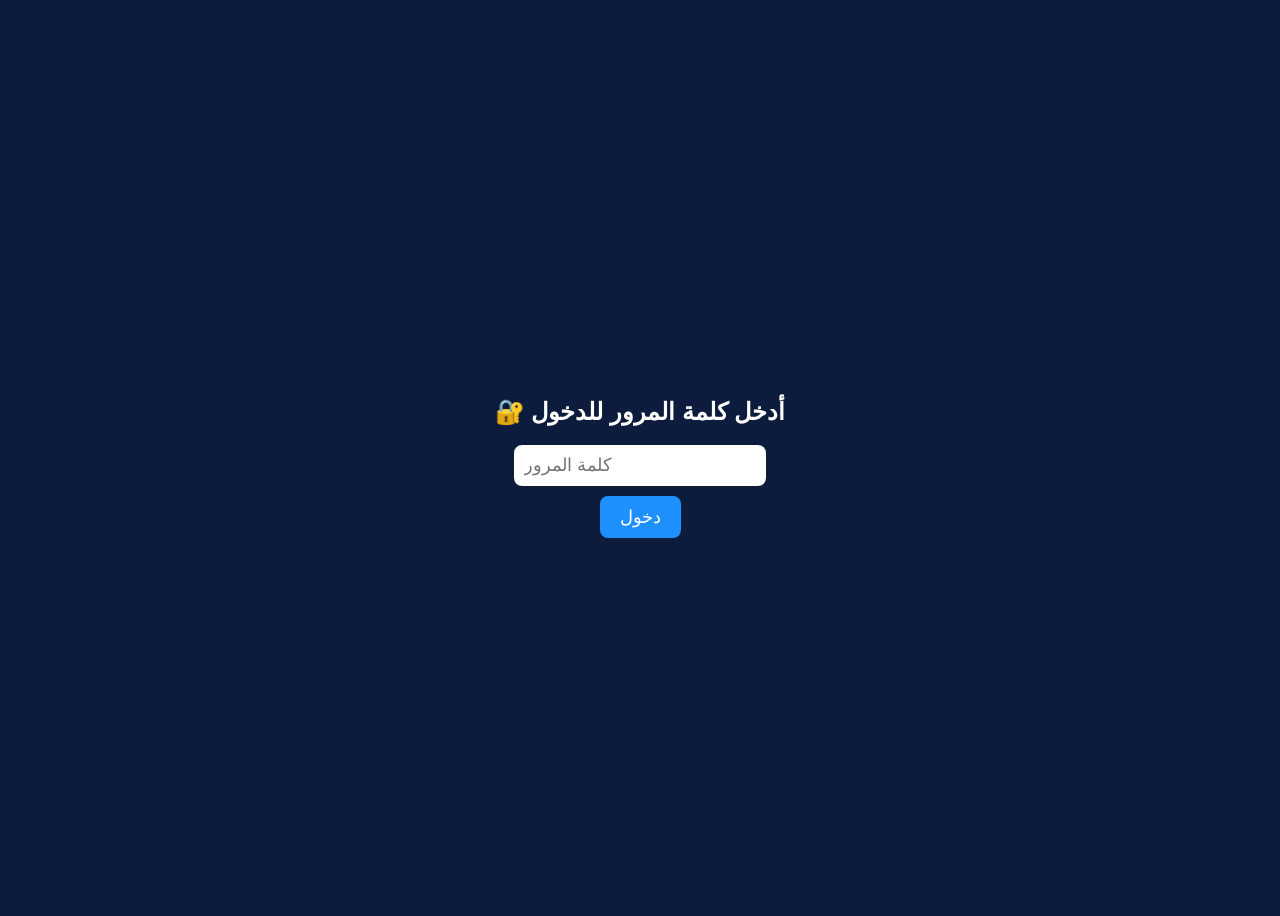
<file: login.html>
<!DOCTYPE html>
<html lang="ar">
<head>
  <meta charset="UTF-8">
  <title>تسجيل الدخول</title>
  <style>
    body {
      background: #0d1b3d;
      color: white;
      font-family: Arial;
      display: flex;
      justify-content: center;
      align-items: center;
      height: 100vh;
      flex-direction: column;
    }
    input {
      padding: 10px;
      font-size: 18px;
      border-radius: 8px;
      border: none;
      margin-bottom: 10px;
    }
    button {
      padding: 10px 20px;
      font-size: 18px;
      border: none;
      border-radius: 8px;
      background: #1e90ff;
      color: white;
      cursor: pointer;
    }
    button:hover {
      background: #1878d1;
    }
  </style>
</head>
<body>

  <h2>🔐 أدخل كلمة المرور للدخول</h2>
  <input type="password" id="pass" placeholder="كلمة المرور">
  <button onclick="login()">دخول</button>

  <script>
    const correctPass = "123321"; // ← ضع كلمة المرور هنا

    function login() {
      const p = document.getElementById('pass').value.trim();
      if (p === correctPass) {
        localStorage.setItem("auth", "ok");
        window.location.href = "index.html";
      } else {
        alert("❌ كلمة المرور غير صحيحة");
      }
    }
  </script>

</body>
</html>
</file>
